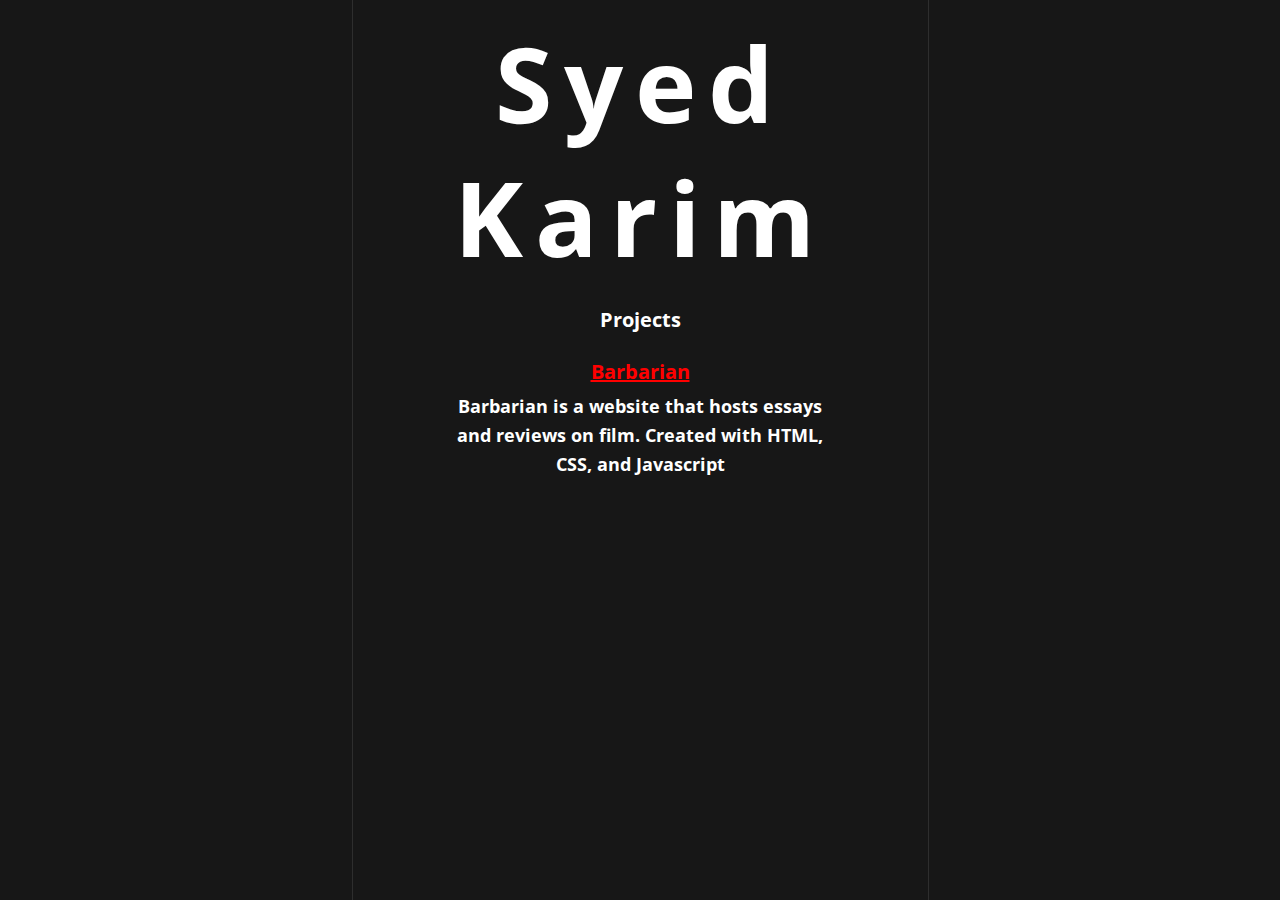
<file: index.html>
<!DOCTYPE html>
<html>
<head>
  <title>SYED KARIM</title>
  <link rel="stylesheet" href="styles/general.css">
  <link rel="stylesheet" href="styles/title.css">
  <link rel="stylesheet" href="styles/projects.css">
</head>

<body>
  <div class="title open-sans tera ls-xlarge bold">Syed</div>
  <div class="title open-sans tera ls-xlarge bold">Karim</div>
  <div class="lines">
    <div class="line"></div> 
    <div class="line" style="opacity:0"></div>
    <div class="line"></div>
  </div>
  <div class="projects open-sans bold tera">
    Projects
   </div>
  <div class="project-container">
    <a class="open-sans bold tera link barbarian-link"href="https://syedkarimm.github.io/BarbarianFilms/" > Barbarian </a>
    <div class="open-sans bold tera barbarian"> Barbarian is a website that hosts essays and reviews on film. Created with HTML, CSS, and Javascript</div>
   
  
  </div>


<script>

</script>

</body>


</html>
</file>
<file: styles/general.css>
* {
  margin: 0;
  padding: 0;
  box-sizing: border-box !important;
}

html, body {
  height: 100%;
}

body {
  display: table;
  width: 100%;
  height: 100%;
  background-color: #171717;
  color: #000;
  line-height: 1.6;
  position: relative;
  font-family: sans-serif;
  overflow: hidden;
}

.lines {
  position: absolute;
  top: 0;
  left: 0;
  right: 0;
  height: 100%;
  margin: auto;
  width: 90vw;
}

.line {
  position: absolute;
  width: 1px;
  height: 100%;
  top: 0;
  left: 50%;
  background: rgba(255, 255, 255, 0.1);
  overflow: hidden;
}
.line::after {
  content: "";
  display: block;
  position: absolute;
  height: 15vh;
  width: 100%;
  top: -50%;
  left: 0;
  background: linear-gradient(to bottom, rgba(255, 255, 255, 0) 0%, #ffffff 75%, #ffffff 100%);
  -webkit-animation: drop 7s 0s infinite;
          animation: drop 7s 0s infinite;
  -webkit-animation-fill-mode: forwards;
          animation-fill-mode: forwards;
  -webkit-animation-timing-function: cubic-bezier(0.4, 0.26, 0, 0.97);
          animation-timing-function: cubic-bezier(0.4, 0.26, 0, 0.97);
}
.line:nth-child(1) {
  margin-left: -25%;
}
.line:nth-child(1)::after {
  -webkit-animation-delay: 2s;
          animation-delay: 2s;
}
.line:nth-child(3) {
  margin-left: 25%;
}
.line:nth-child(3)::after {
  -webkit-animation-delay: 2.5s;
          animation-delay: 2.5s;
}

@-webkit-keyframes drop {
  0% {
    top: -50%;
  }
  100% {
    top: 110%;
  }
}

@keyframes drop {
  0% {
    top: -50%;
  }
  100% {
    top: 110%;
  }
}
</file>
<file: styles/title.css>
@import url(https://fonts.googleapis.com/css?family=Lato:100,300,400|Playfair+Display:400,700,400italic|Libre+Baskerville:400,700,400italic|Muli:300,400|Open+Sans:400,300,700|Oswald:400,700|Raleway:400,100,300,700|Montserrat:400,700|Merriweather:400,300,300italic,400italic,700|Bree+Serif|Vollkorn:400italic,400,700|Abril+Fatface|Cardo:400,400italic);

.title{
  color:white;
  text-align:center;
  height: 130px;
}

.open-sans{font-family: 'Open Sans';}
.tera {
  font-size: 6.5rem; /* 117 / 18 = 6.5 */
  margin-bottom: 0.25385rem;
}
.ls-xlarge{letter-spacing: 12px;}
.bold{font-weight: 700;}
</file>
<file: styles/projects.css>
.projects{
  color:white;
  text-align: center;
  font-size: 20px;
  margin-top: 40px;
}

.project-container{
  background-color: transparent;
  display:grid;
  justify-content: center;
  margin-top: 20px;
  grid-template-columns: 400px;
  text-align: center;
}

.link{
  z-index: 100;
  font-size: 20px;
 
}

.barbarian-link{
  color:red;
}

.barbarian{
  font-size: 18px;
  color: white;
}
</file>
